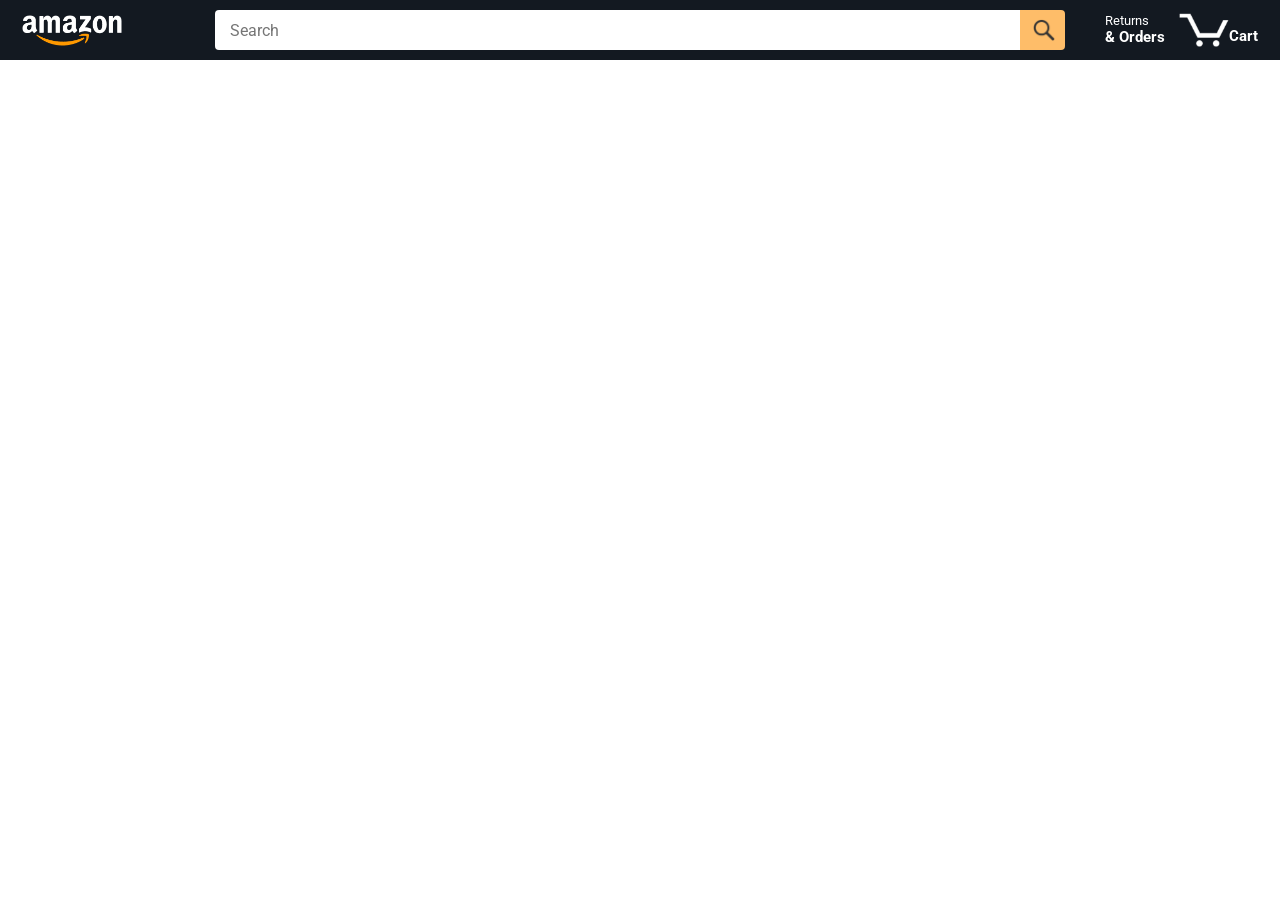
<file: index.html>
<!DOCTYPE html>
<html>
  <head>
    <title>Amazon Project</title>

    <!-- This code is needed for responsive design to work.
      (Responsive design = make the  website look good on
      smaller screen sizes like a phone or a tablet). -->
    <meta name="viewport" content="width=device-width, initial-scale=1">

    <!-- Load a font called Roboto from Google Fonts. -->
    <link rel="preconnect" href="https://fonts.googleapis.com">
    <link rel="preconnect" href="https://fonts.gstatic.com" crossorigin>
    <link href="https://fonts.googleapis.com/css2?family=Roboto:wght@400;500;700&display=swap" rel="stylesheet">

    <!-- Here are the CSS files for this page. -->
    <link rel="stylesheet" href="styles/shared/general.css">
    <link rel="stylesheet" href="styles/shared/amazon-header.css">
    <link rel="stylesheet" href="styles/pages/amazon.css">
  </head>
  <body>
    <div class="amazon-header">
      <div class="amazon-header-left-section">
        <a href="amazon.html" class="header-link">
          <img class="amazon-logo"
            src="images/amazon-logo-white.png">
          <img class="amazon-mobile-logo"
            src="images/amazon-mobile-logo-white.png">
        </a>
      </div>

      <div class="amazon-header-middle-section">
        <input class="search-bar js-search-bar" type="text" placeholder="Search">

        <button class="search-button js-search-button">
          <img class="search-icon" src="images/icons/search-icon.png">
        </button>
      </div>

      <div class="amazon-header-right-section">
        <a class="orders-link header-link" href="orders.html">
          <span class="returns-text">Returns</span>
          <span class="orders-text">& Orders</span>
        </a>

        <a class="cart-link header-link" href="checkout.html">
          <img class="cart-icon" src="images/icons/cart-icon.png">
          <div class="cart-quantity js-cart-quantity"></div>
          <div class="cart-text">Cart</div>
        </a>
      </div>
    </div>
    
    <div class="main">
      <div class="products-grid js-products-grid">
      </div>
    </div>

    <script type="module" src="scripts/amazon.js"></script>
  </body>
</html>
</file>
<file: styles/shared/general.css>
body {
  font-family: Roboto, Arial;
  color: rgb(33, 33, 33);
  /* The <body> element has a default margin of 8px
     on all sides. This removes the default margins. */
  margin: 0;
}

/* <p> elements have a default margin on the top
   and bottom. This removes the default margins. */
p {
  margin: 0;
}

button {
  cursor: pointer;
}

select {
  cursor: pointer;
}

input, select, button {
  font-family: Roboto, Arial;
}

.button-primary {
  color: rgb(33, 33, 33);
  background-color: rgb(255, 216, 20);
  border: 1px solid rgb(252, 210, 0);
  border-radius: 8px;
  cursor: pointer;
  box-shadow: 0 2px 5px rgba(213, 217, 217, 0.5);
}

.button-primary:hover {
  background-color: rgb(247, 202, 0);
  border: 1px solid rgb(242, 194, 0);
}

.button-primary:active {
  background: rgb(255, 216, 20);
  border-color: rgb(252, 210, 0);
  box-shadow: none;
}

.button-secondary {
  color: rgb(33, 33, 33);
  background: white;
  border: 1px solid rgb(213, 217, 217);
  border-radius: 8px;
  cursor: pointer;
  box-shadow: 0 2px 5px rgba(213, 217, 217, 0.5);
}

.button-secondary:hover {
  background-color: rgb(247, 250, 250);
}

.button-secondary:active {
  background-color: rgb(237, 253, 255);
  box-shadow: none;
}

/* These styles will limit text to 2 lines. Anything
   beyond 2 lines will be replaced with "..."
   You can find this code by using an A.I. tool or by
   searching in Google.
   https://css-tricks.com/almanac/properties/l/line-clamp/ */
.limit-text-to-2-lines {
  display: -webkit-box;
  -webkit-line-clamp: 2;
  -webkit-box-orient: vertical;
  overflow: hidden;
}

.link-primary {
  color: rgb(1, 124, 182);
  cursor: pointer;
}

.link-primary:hover {
  color: rgb(196, 80, 0);
}

/* Styles for dropdown selectors. */
select {
  color: rgb(33, 33, 33);
  background-color: rgb(240, 240, 240);
  border: 1px solid rgb(213, 217, 217);
  border-radius: 8px;
  padding: 3px 5px;
  font-size: 15px;
  cursor: pointer;
  box-shadow: 0 2px 5px rgba(213, 217, 217, 0.5);
}

select:focus,
input:focus {
  outline: 2px solid rgb(255, 153, 0);
}
</file>
<file: styles/shared/amazon-header.css>
.amazon-header {
  background-color: rgb(19, 25, 33);
  color: white;
  padding-left: 15px;
  padding-right: 15px;

  display: flex;
  align-items: center;
  justify-content: space-between;

  position: fixed;
  top: 0;
  left: 0;
  right: 0;
  height: 60px;
}

.amazon-header-left-section {
  width: 180px;
}

@media (max-width: 800px) {
  .amazon-header-left-section {
    width: unset;
  }
}

.header-link {
  display: inline-block;
  padding: 6px;
  border-radius: 2px;
  cursor: pointer;
  text-decoration: none;
  border: 1px solid rgba(0, 0, 0, 0);
}

.header-link:hover {
  border: 1px solid white;
}

.amazon-logo {
  width: 100px;
  margin-top: 5px;
}

.amazon-mobile-logo {
  display: none;
}

@media (max-width: 575px) {
  .amazon-logo {
    display: none;
  }

  .amazon-mobile-logo {
    display: block;
    height: 35px;
    margin-top: 5px;
  }
}

.amazon-header-middle-section {
  flex: 1;
  max-width: 850px;
  margin-left: 10px;
  margin-right: 10px;
  display: flex;
}

.search-bar {
  flex: 1;
  width: 0;
  font-size: 16px;
  height: 38px;
  padding-left: 15px;
  border: none;
  border-top-left-radius: 4px;
  border-bottom-left-radius: 4px;
  border-top-right-radius: 0;
  border-bottom-right-radius: 0;
}

.search-button {
  background-color: rgb(254, 189, 105);
  border: none;
  width: 45px;
  height: 40px;
  border-top-right-radius: 4px;
  border-bottom-right-radius: 4px;
  flex-shrink: 0;
}

.search-icon {
  height: 22px;
  margin-left: 2px;
  margin-top: 3px;
}

.amazon-header-right-section {
  width: 180px;
  flex-shrink: 0;
  display: flex;
  justify-content: end;
}

.orders-link {
  color: white;
}

.returns-text {
  display: block;
  font-size: 13px;
}

.orders-text {
  display: block;
  font-size: 15px;
  font-weight: 700;
}

.cart-link {
  color: white;
  display: flex;
  align-items: center;
  position: relative;
}

.cart-icon {
  width: 50px;
}

.cart-text {
  margin-top: 12px;
  font-size: 15px;
  font-weight: 700;
}

.cart-quantity {
  color: rgb(240, 136, 4);
  font-size: 16px;
  font-weight: 700;

  position: absolute;
  top: 4px;
  left: 22px;
  
  width: 26px;
  text-align: center;
}
</file>
<file: styles/pages/amazon.css>
.main {
  margin-top: 60px;
}

.products-grid {
  display: grid;

  /* - In CSS Grid, 1fr means a column will take up the
       remaining space in the grid.
     - If we write 1fr 1fr ... 1fr; 8 times, this will
       divide the grid into 8 columns, each taking up an
       equal amount of the space.
     - repeat(8, 1fr); is a shortcut for repeating "1fr"
       8 times (instead of typing out "1fr" 8 times).
       repeat(...) is a special property that works with
       display: grid; */
  grid-template-columns: repeat(8, 1fr);
}

/* @media is used to create responsive design (making the
   website look good on any screen size). This @media
   means when the screen width is 2000px or less, we
   will divide the grid into 7 columns instead of 8. */
@media (max-width: 2000px) {
  .products-grid {
    grid-template-columns: repeat(7, 1fr);
  }
}

/* This @media means when the screen width is 1600px or
   less, we will divide the grid into 6 columns. */
@media (max-width: 1600px) {
  .products-grid {
    grid-template-columns: repeat(6, 1fr);
  }
}

@media (max-width: 1300px) {
  .products-grid {
    grid-template-columns: repeat(5, 1fr);
  }
}

@media (max-width: 1000px) {
  .products-grid {
    grid-template-columns: repeat(4, 1fr);
  }
}

@media (max-width: 800px) {
  .products-grid {
    grid-template-columns: repeat(3, 1fr);
  }
}

@media (max-width: 575px) {
  .products-grid {
    grid-template-columns: repeat(2, 1fr);
  }
}

@media (max-width: 450px) {
  .products-grid {
    grid-template-columns: 1fr;
  }
}

.product-container {
  padding-top: 40px;
  padding-bottom: 25px;
  padding-left: 25px;
  padding-right: 25px;

  border-right: 1px solid rgb(231, 231, 231);
  border-bottom: 1px solid rgb(231, 231, 231);

  display: flex;
  flex-direction: column;
}

.product-image-container {
  display: flex;
  justify-content: center;
  align-items: center;

  height: 180px;
  margin-bottom: 20px;
}

.product-image {
  /* Images will overflow their container by default. To
    prevent this, we set max-width and max-height to 100%
    so they stay inside their container. */
  max-width: 100%;
  max-height: 100%;
}

.product-name {
  height: 40px;
  margin-bottom: 5px;
}

.product-rating-container {
  display: flex;
  align-items: center;
  margin-bottom: 10px;
}

.product-rating-stars {
  width: 100px;
  margin-right: 6px;
}

.product-rating-count {
  color: rgb(1, 124, 182);
  cursor: pointer;
  margin-top: 3px;
}

.product-price {
  font-weight: 700;
  margin-bottom: 10px;
}

.product-quantity-container {
  margin-bottom: 17px;
}

.product-spacer {
  flex: 1;
}

.added-to-cart {
  color: rgb(6, 125, 98);
  font-size: 16px;

  display: flex;
  align-items: center;
  margin-bottom: 8px;

  /* At first, the "Added to cart" message will
     be invisible. Use JavaScript to change the
     opacity and make it visible. */
  opacity: 0;
}

.added-to-cart img {
  height: 20px;
  margin-right: 5px;
}

.add-to-cart-button {
  width: 100%;
  padding: 8px;
  border-radius: 50px;
}
</file>
